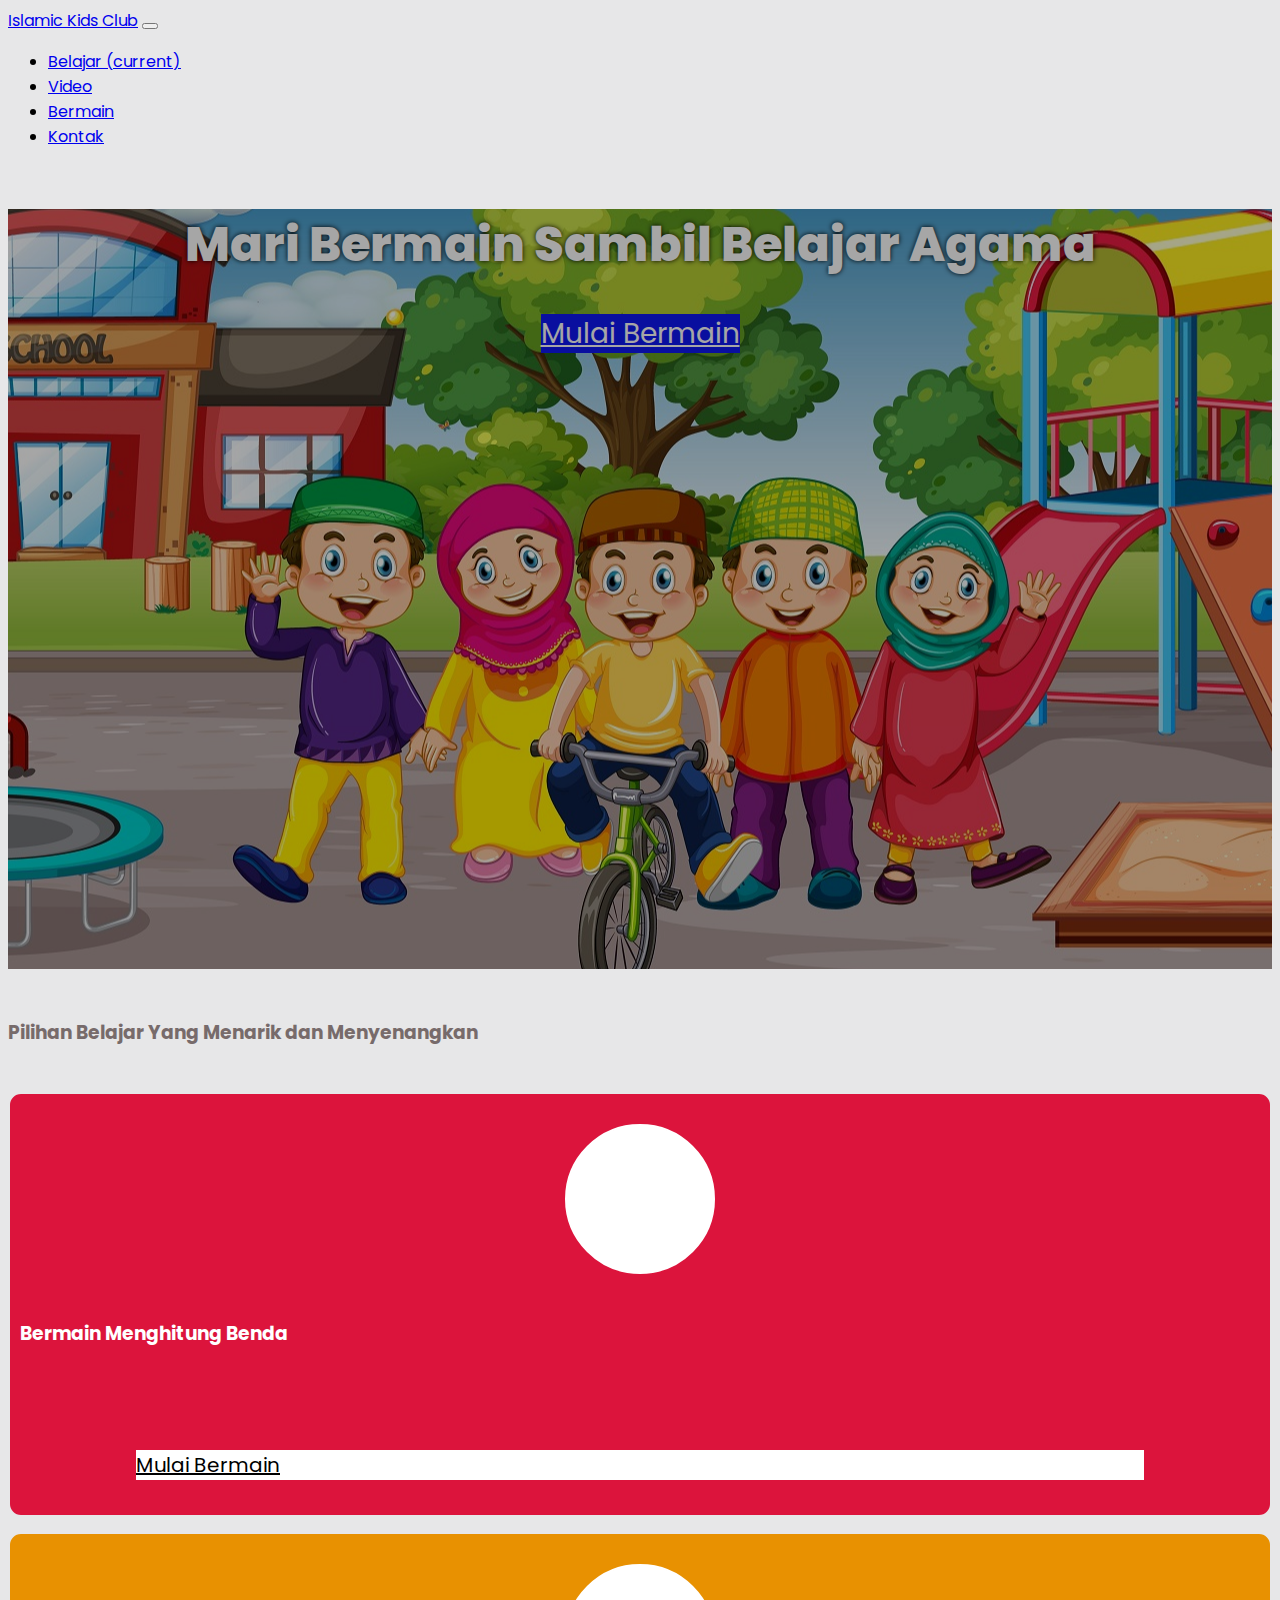
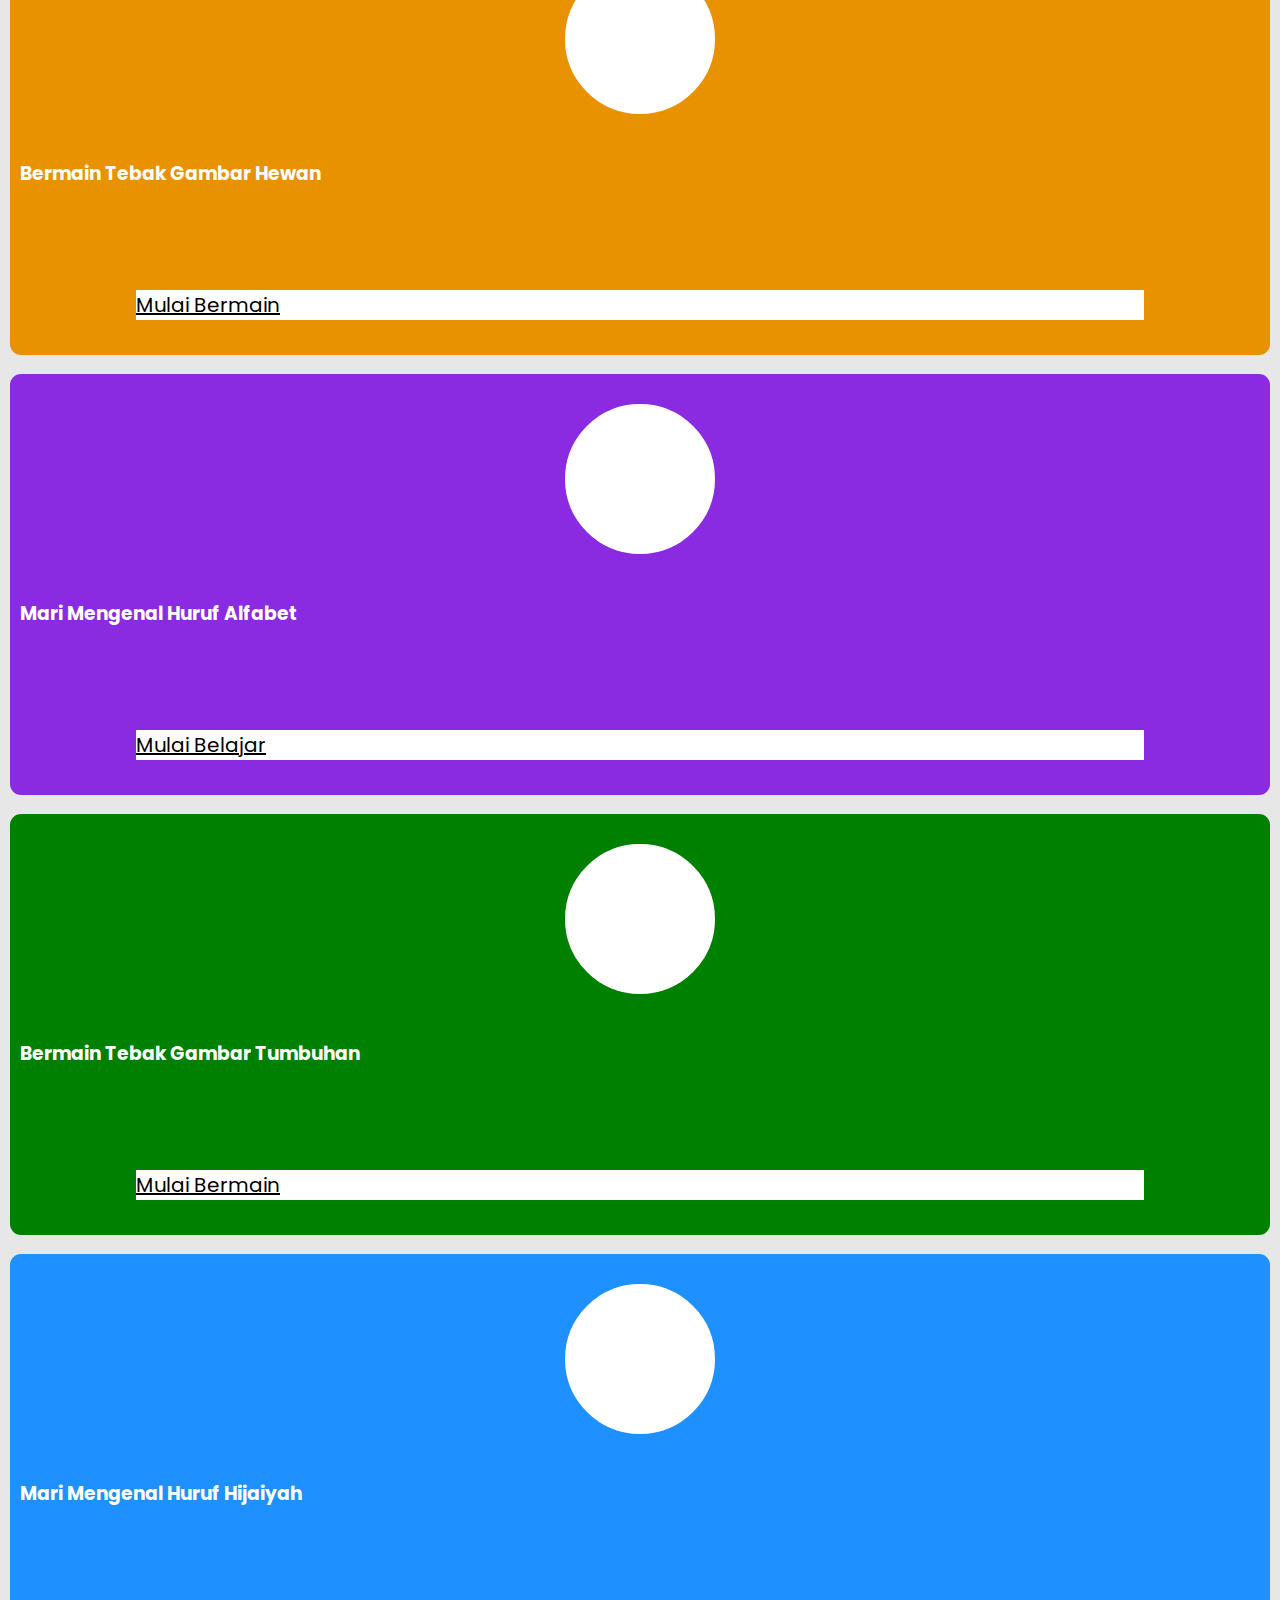
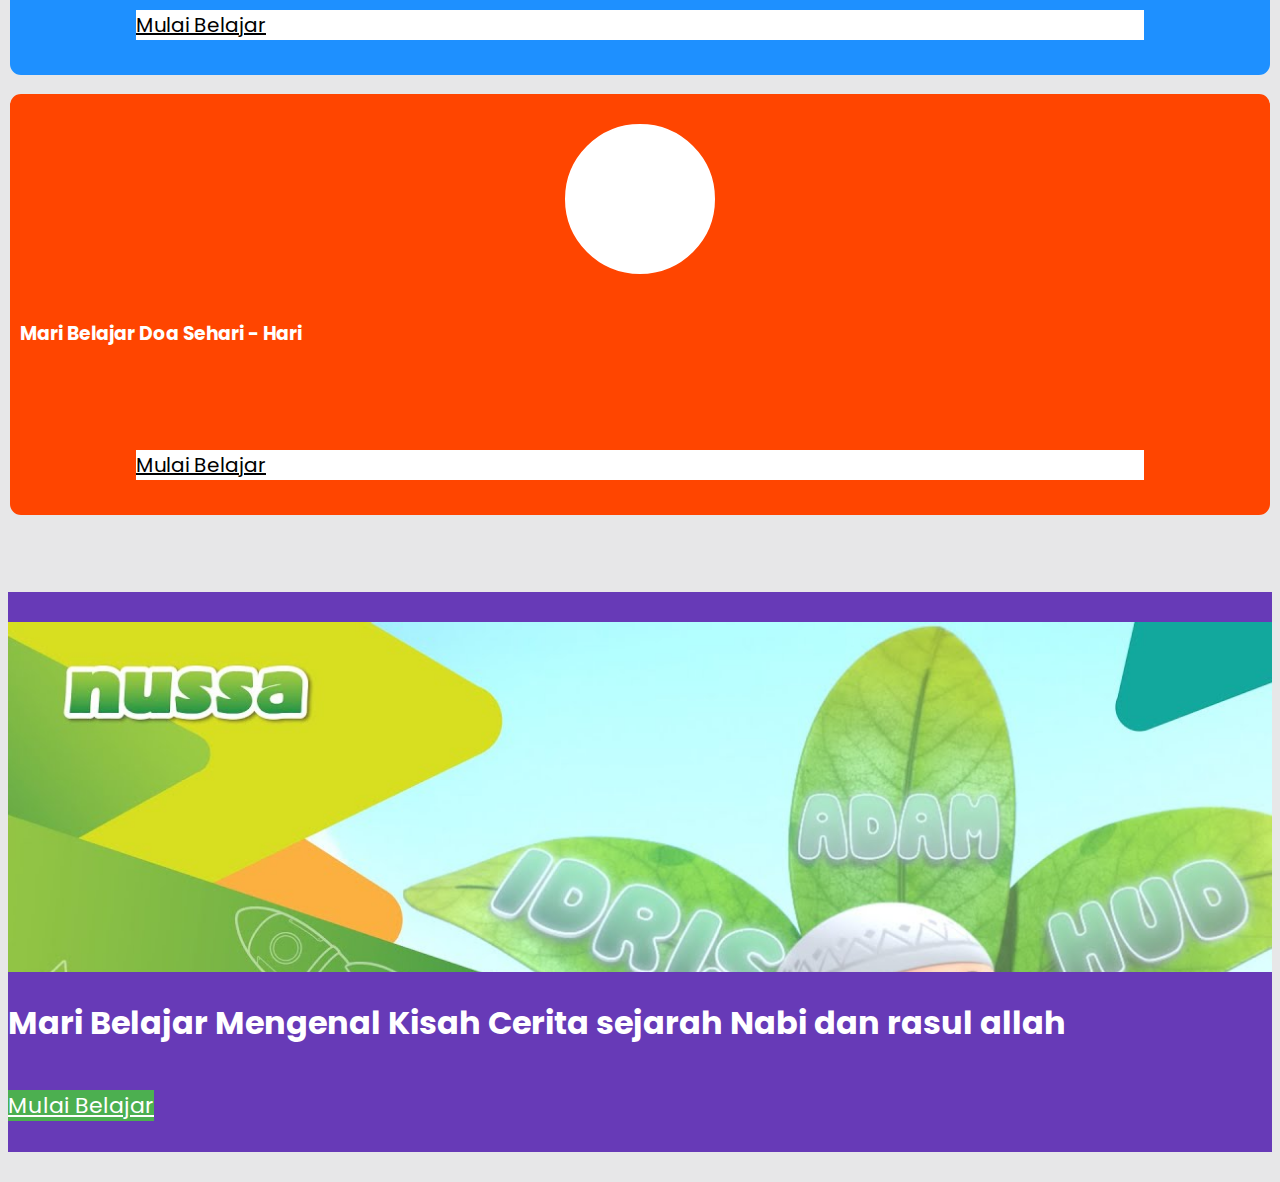
<file: index.html>
<!doctype html>
<html lang="en">
  <head>
    <!-- Required meta tags -->
    <meta charset="utf-8">
    <meta name="viewport" content="width=device-width, initial-scale=1, shrink-to-fit=no">

    <!-- Bootstrap CSS -->
    <link rel="stylesheet" href="https://cdn.jsdelivr.net/npm/bootstrap@4.6.0/dist/css/bootstrap.min.css" integrity="sha384-B0vP5xmATw1+K9KRQjQERJvTumQW0nPEzvF6L/Z6nronJ3oUOFUFpCjEUQouq2+l" crossorigin="anonymous">

    <!-- google font -->
    <link rel="preconnect" href="https://fonts.googleapis.com">
    <link rel="preconnect" href="https://fonts.gstatic.com" crossorigin>
    <link href="https://fonts.googleapis.com/css2?family=Open+Sans:wght@400;500;700&family=Poppins:wght@300;400;500;600;700;800;900&display=swap" rel="stylesheet">

    <!-- my css -->
    <link rel="stylesheet" href="css/style.css">

    <title>Islamic Kids Club</title>
  </head>
  <body>
    
    <!-- navbar -->
    <nav class="navbar navbar-expand-lg navbar-dark fixed-top">
      <div class="container">
        <a class="navbar-brand" href="#">Islamic Kids Club</a>
          <button class="navbar-toggler" type="button" data-toggle="collapse" data-target="#navbarNav" aria-controls="navbarNav" aria-expanded="false" aria-label="Toggle navigation">
            <span class="navbar-toggler-icon"></span>
          </button>
          <div class="collapse navbar-collapse" id="navbarNav">
            <ul class="navbar-nav ml-auto">
              <li class="nav-item active">
                <a class="nav-link" href="#">Belajar <span class="sr-only">(current)</span></a>
              </li>
              <li class="nav-item">
                <a class="nav-link" href="#">Video</a>
              </li>
              <li class="nav-item">
                <a class="nav-link" href="#">Bermain</a>
              </li>
              <li class="nav-item">
                <a class="nav-link" href="#">Kontak</a>
              </li>
            </ul>
          </div>
      </div>  
    </nav>
    <!-- e-navbar -->



    <!-- home -->
      <div class="jumbotron jumbotron-fluid home">
        <div class="shadow"></div>
        <div class="container">
          <div class="row">
            
            <div class="col-lg-12">
              <div class="wrap-text">
                <h1>Mari Bermain Sambil Belajar Agama</h1>
              </div>
            </div>

            <div class="col-lg-12">
              <div class="wrap-button">
                <a href="quiz.html" class="btn">Mulai Bermain</a>
              </div>
            </div>

          </div>
        </div>
      </div>
    <!-- e-home -->

    <!-- menu card -->
      <section class="card-menu">
        <div class="container">
          <div class="row">
            <div class="col-lg-12">
              <div class="wrap-text text-center">
                <h3>Pilihan Belajar Yang Menarik dan Menyenangkan</h3>
              </div>
            </div>

            <div class="col-lg-4 col-md-6">
              <div class="box-card-menu" style="background-color:crimson;">
                 <div class="icon-menu"></div>
                 <div class="text-menu text-center">
                   <h3>Bermain Menghitung Benda</h3>
                 </div>
                 <a href="quiz.html" class="btn btn-menu">Mulai Bermain</a>
              </div> 
            </div>

            <div class="col-lg-4 col-md-6">
              <div class="box-card-menu" style="background-color:#E89101">
                 <div class="icon-menu"></div>
                 <div class="text-menu text-center">
                   <h3>Bermain Tebak Gambar Hewan</h3>
                 </div>

                 <a href="quiz.html" class="btn btn-menu">Mulai Bermain</a>
              </div> 
            </div>

            <div class="col-lg-4 col-md-6">
              <div class="box-card-menu" style="background-color:blueviolet;">
                 <div class="icon-menu"></div>
                 <div class="text-menu text-center">
                   <h3>Mari Mengenal Huruf Alfabet</h3>
                 </div>

                 <a href="nabi-dan-rasul.html" class="btn btn-menu">Mulai Belajar</a>
              </div> 
            </div>

            <div class="col-lg-4 col-md-6">
              <div class="box-card-menu" style="background-color:green;">
                 <div class="icon-menu"></div>
                 <div class="text-menu text-center">
                   <h3>Bermain Tebak Gambar Tumbuhan</h3>
                 </div>

                 <a href="quiz.html" class="btn btn-menu">Mulai Bermain</a>
              </div> 
            </div>

            <div class="col-lg-4 col-md-6">
              <div class="box-card-menu" style="background-color:dodgerblue;">
                 <div class="icon-menu"></div>
                 <div class="text-menu text-center">
                   <h3>Mari Mengenal Huruf Hijaiyah</h3>
                 </div>

                 <a href="nabi-dan-rasul.html" class="btn btn-menu">Mulai Belajar</a>
              </div> 
            </div>

            <div class="col-lg-4 col-md-6">
              <div class="box-card-menu" style="background-color:orangered;">
                 <div class="icon-menu"></div>
                 <div class="text-menu text-center">
                   <h3>Mari Belajar Doa Sehari - Hari</h3>
                 </div>

                 <a href="nabi-dan-rasul.html" class="btn btn-menu">Mulai Belajar</a>
              </div> 
            </div>



          </div>
        </div>
      </section>
    <!-- e-menu card -->

    <!-- belajar sejarah nabi -->
    <section class="belajar-sejarah-nabi">
      <div class="pattern">
        <div class="container-fluid">
          <div class="container">
            <div class="row">
              <div class="col-lg-12">
                <div class="wrap-belajar-sejarah-nabi">
                    <div class="row">

                      <div class="col-lg-7">
                        <div class="video-youtube" style="background-image:url('img/nusa.jpg')"></div>
                      </div>

                      <div class="col-lg-5">
                        <div class="wrap-text-belajar-nabi">
                          <h2>Mari Belajar Mengenal Kisah Cerita sejarah Nabi dan rasul allah </h2>
                        </div>

                        <a href="nabi-dan-rasul.html" class="btn btn-belajar-sejarah-nabi">
                          Mulai Belajar
                        </a>
                      </div>

                    </div>
                </div>
              </div>
            </div>
          </div>
        </div>
      </div>
    </section>
    <!-- e-belajar sejarah nabi -->






    <!-- Optional JavaScript; choose one of the two! -->

    <!-- Option 1: jQuery and Bootstrap Bundle (includes Popper) -->
    <script src="https://code.jquery.com/jquery-3.5.1.slim.min.js" integrity="sha384-DfXdz2htPH0lsSSs5nCTpuj/zy4C+OGpamoFVy38MVBnE+IbbVYUew+OrCXaRkfj" crossorigin="anonymous"></script>
    <script src="https://cdn.jsdelivr.net/npm/bootstrap@4.6.0/dist/js/bootstrap.bundle.min.js" integrity="sha384-Piv4xVNRyMGpqkS2by6br4gNJ7DXjqk09RmUpJ8jgGtD7zP9yug3goQfGII0yAns" crossorigin="anonymous"></script>
    <script src="js/main.js"></script>

    <!-- Option 2: Separate Popper and Bootstrap JS -->
    <!--
    <script src="https://code.jquery.com/jquery-3.5.1.slim.min.js" integrity="sha384-DfXdz2htPH0lsSSs5nCTpuj/zy4C+OGpamoFVy38MVBnE+IbbVYUew+OrCXaRkfj" crossorigin="anonymous"></script>
    <script src="https://cdn.jsdelivr.net/npm/popper.js@1.16.1/dist/umd/popper.min.js" integrity="sha384-9/reFTGAW83EW2RDu2S0VKaIzap3H66lZH81PoYlFhbGU+6BZp6G7niu735Sk7lN" crossorigin="anonymous"></script>
    <script src="https://cdn.jsdelivr.net/npm/bootstrap@4.6.0/dist/js/bootstrap.min.js" integrity="sha384-+YQ4JLhjyBLPDQt//I+STsc9iw4uQqACwlvpslubQzn4u2UU2UFM80nGisd026JF" crossorigin="anonymous"></script>
    -->
  </body>
</html>
</file>
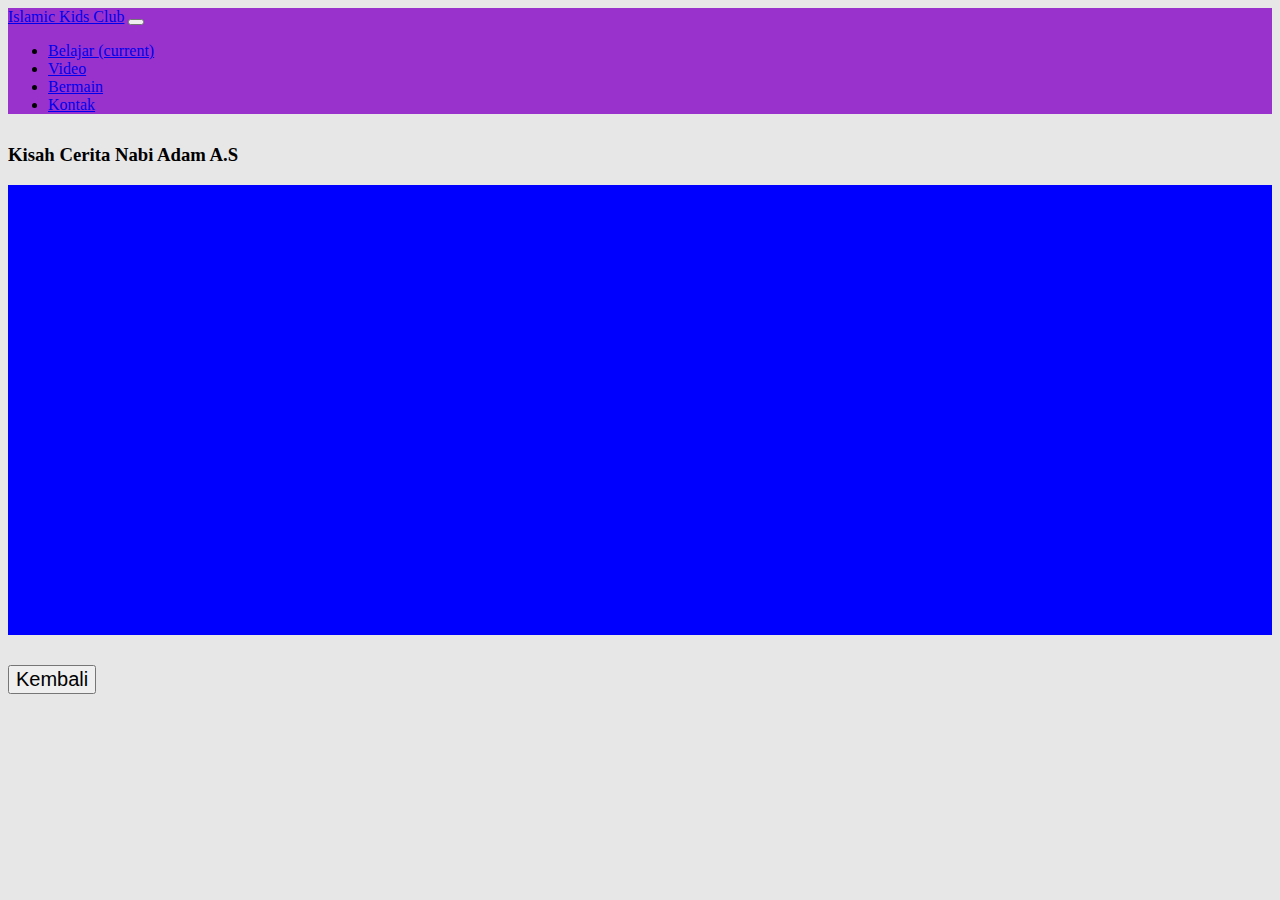
<file: detail.html>
<!doctype html>
<html lang="en">
  <head>
    <!-- Required meta tags -->
    <meta charset="utf-8">
    <meta name="viewport" content="width=device-width, initial-scale=1, shrink-to-fit=no">

    <!-- Bootstrap CSS -->
    <link rel="stylesheet" href="https://cdn.jsdelivr.net/npm/bootstrap@4.6.0/dist/css/bootstrap.min.css" integrity="sha384-B0vP5xmATw1+K9KRQjQERJvTumQW0nPEzvF6L/Z6nronJ3oUOFUFpCjEUQouq2+l" crossorigin="anonymous">

    <!-- google font -->
    <link rel="preconnect" href="https://fonts.googleapis.com">
    <link rel="preconnect" href="https://fonts.gstatic.com" crossorigin>
    <link href="https://fonts.googleapis.com/css2?family=Open+Sans:wght@400;500;700&family=Poppins:wght@300;400;500;600;700;800;900&display=swap" rel="stylesheet">

    <!-- my css -->
    <link rel="stylesheet" href="css/detail.css">

    <!-- font awesome -->
    <script src="js/fa.js"></script>

    <title>Detail</title>
  </head>
  <body>
    
    <!-- navbar -->
    <nav class="navbar navbar-expand-lg navbar-dark fixed-top">
      <div class="container">
        <a class="navbar-brand" href="index.html">Islamic Kids Club</a>
          <button class="navbar-toggler" type="button" data-toggle="collapse" data-target="#navbarNav" aria-controls="navbarNav" aria-expanded="false" aria-label="Toggle navigation">
            <span class="navbar-toggler-icon"></span>
          </button>
          <div class="collapse navbar-collapse" id="navbarNav">
            <ul class="navbar-nav ml-auto">
              <li class="nav-item active">
                <a class="nav-link" href="#">Belajar <span class="sr-only">(current)</span></a>
              </li>
              <li class="nav-item">
                <a class="nav-link" href="#">Video</a>
              </li>
              <li class="nav-item">
                <a class="nav-link" href="#">Bermain</a>
              </li>
              <li class="nav-item">
                <a class="nav-link" href="#">Kontak</a>
              </li>
            </ul>
          </div>
      </div>  
    </nav>
    <!-- e-navbar -->


    <!-- wrap video -->
    <section class="wrap-video">
      <div class="jumbotron">
        <div class="container">
          <div class="row justify-content-center">
            <div class="col-lg-10">
              <h3 class="title">Kisah Cerita Nabi Adam A.S</h3>
            </div>
            <div class="col-lg-10">
              <div class="wrap-parent-iframe">
                <iframe src="https://www.youtube.com/embed/cXudgA53afQ?start=4" title="YouTube video player" frameborder="0" allow="accelerometer; autoplay; clipboard-write; encrypted-media; gyroscope; picture-in-picture" allowfullscreen></iframe>
              </div>
            </div>
            <div class="col-lg-10">
              <button class="btn btn-success btn-back">Kembali</button>
            </div>
          </div>
        </div>
      </div>
    </section>
    <!-- wrap video -->
   
   




    <!-- Optional JavaScript; choose one of the two! -->

    <!-- Option 1: jQuery and Bootstrap Bundle (includes Popper) -->
    <script src="https://code.jquery.com/jquery-3.5.1.slim.min.js" integrity="sha384-DfXdz2htPH0lsSSs5nCTpuj/zy4C+OGpamoFVy38MVBnE+IbbVYUew+OrCXaRkfj" crossorigin="anonymous"></script>
    <script src="https://cdn.jsdelivr.net/npm/bootstrap@4.6.0/dist/js/bootstrap.bundle.min.js" integrity="sha384-Piv4xVNRyMGpqkS2by6br4gNJ7DXjqk09RmUpJ8jgGtD7zP9yug3goQfGII0yAns" crossorigin="anonymous"></script>
    <script src="js/main.js"></script>

    <!-- Option 2: Separate Popper and Bootstrap JS -->
    <!--
    <script src="https://code.jquery.com/jquery-3.5.1.slim.min.js" integrity="sha384-DfXdz2htPH0lsSSs5nCTpuj/zy4C+OGpamoFVy38MVBnE+IbbVYUew+OrCXaRkfj" crossorigin="anonymous"></script>
    <script src="https://cdn.jsdelivr.net/npm/popper.js@1.16.1/dist/umd/popper.min.js" integrity="sha384-9/reFTGAW83EW2RDu2S0VKaIzap3H66lZH81PoYlFhbGU+6BZp6G7niu735Sk7lN" crossorigin="anonymous"></script>
    <script src="https://cdn.jsdelivr.net/npm/bootstrap@4.6.0/dist/js/bootstrap.min.js" integrity="sha384-+YQ4JLhjyBLPDQt//I+STsc9iw4uQqACwlvpslubQzn4u2UU2UFM80nGisd026JF" crossorigin="anonymous"></script>
    -->
  </body>
</html>
</file>
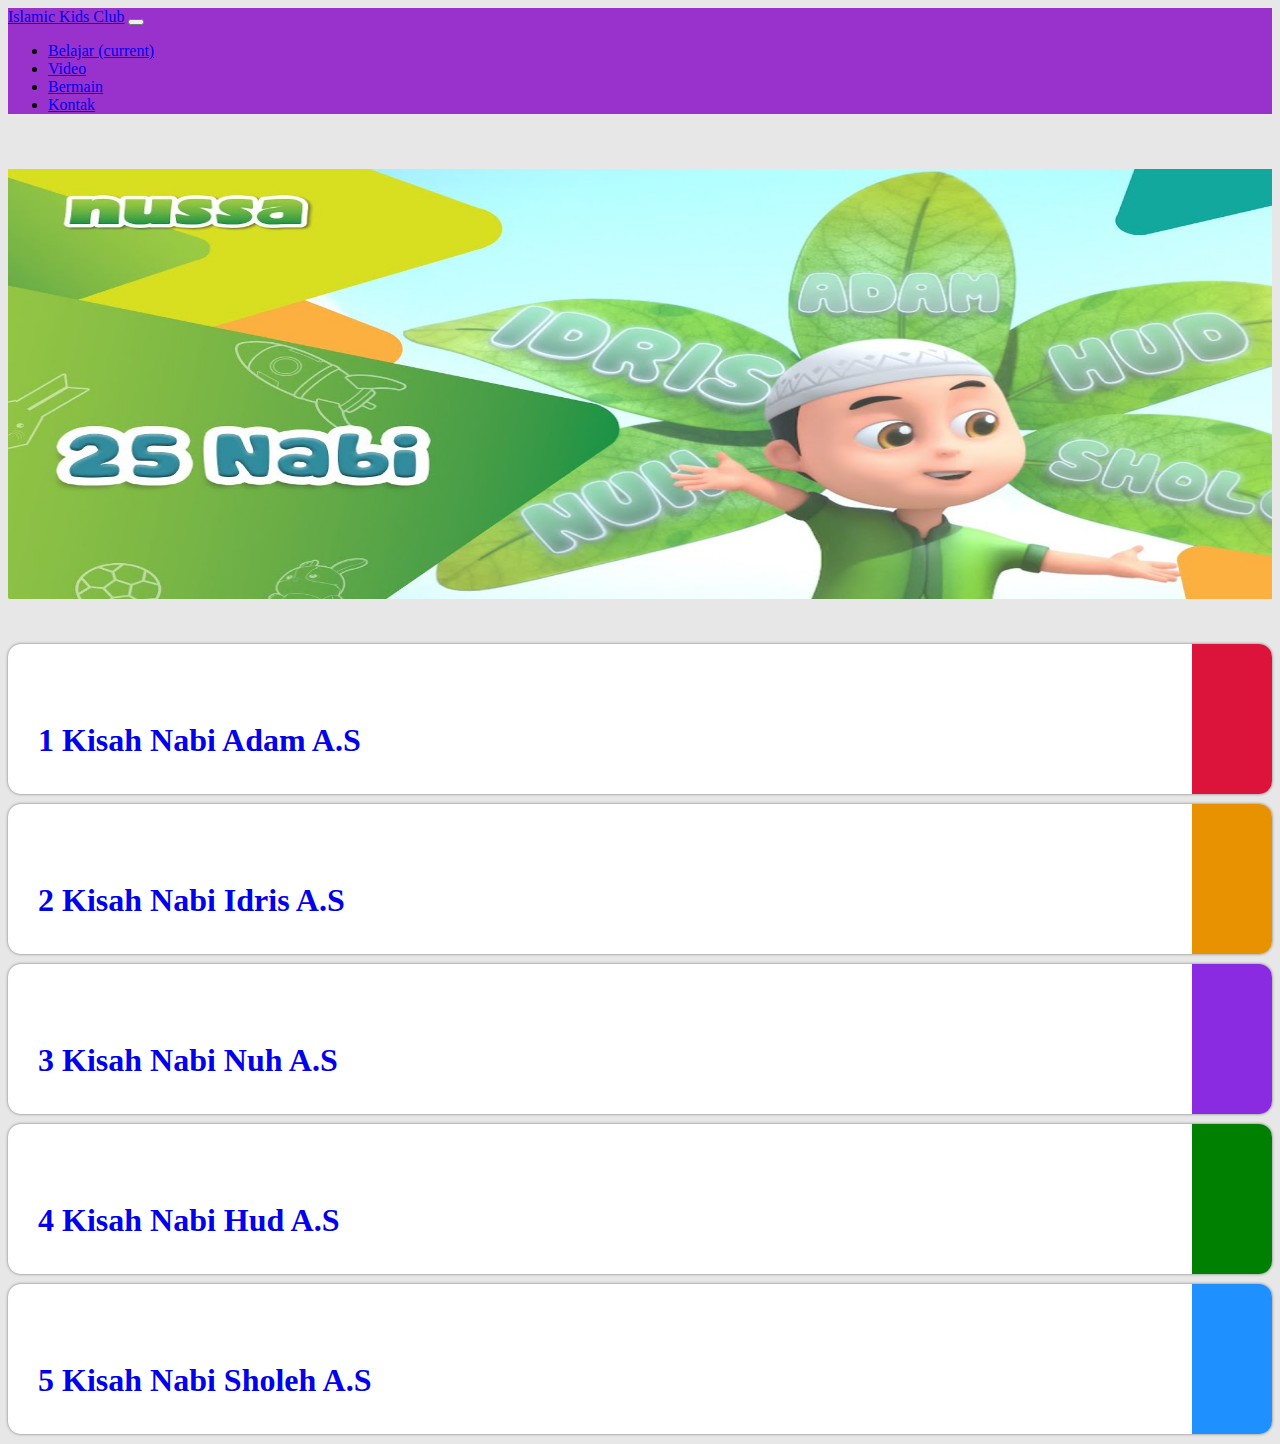
<file: nabi-dan-rasul.html>
<!doctype html>
<html lang="en">
  <head>
    <!-- Required meta tags -->
    <meta charset="utf-8">
    <meta name="viewport" content="width=device-width, initial-scale=1, shrink-to-fit=no">

    <!-- Bootstrap CSS -->
    <link rel="stylesheet" href="https://cdn.jsdelivr.net/npm/bootstrap@4.6.0/dist/css/bootstrap.min.css" integrity="sha384-B0vP5xmATw1+K9KRQjQERJvTumQW0nPEzvF6L/Z6nronJ3oUOFUFpCjEUQouq2+l" crossorigin="anonymous">

    <!-- google font -->
    <link rel="preconnect" href="https://fonts.googleapis.com">
    <link rel="preconnect" href="https://fonts.gstatic.com" crossorigin>
    <link href="https://fonts.googleapis.com/css2?family=Open+Sans:wght@400;500;700&family=Poppins:wght@300;400;500;600;700;800;900&display=swap" rel="stylesheet">

    <!-- my css -->
    <link rel="stylesheet" href="css/nabi-dan-rasul.css">

    <!-- font awesome -->
    <script src="js/fa.js"></script>

    <title>Belajar Sejarah Nabi dan Rasul</title>
  </head>
  <body>
    
    <!-- navbar -->
    <nav class="navbar navbar-expand-lg navbar-dark fixed-top">
      <div class="container">
        <a class="navbar-brand" href="index.html">Islamic Kids Club</a>
          <button class="navbar-toggler" type="button" data-toggle="collapse" data-target="#navbarNav" aria-controls="navbarNav" aria-expanded="false" aria-label="Toggle navigation">
            <span class="navbar-toggler-icon"></span>
          </button>
          <div class="collapse navbar-collapse" id="navbarNav">
            <ul class="navbar-nav ml-auto">
              <li class="nav-item active">
                <a class="nav-link" href="#">Belajar <span class="sr-only">(current)</span></a>
              </li>
              <li class="nav-item">
                <a class="nav-link" href="#">Video</a>
              </li>
              <li class="nav-item">
                <a class="nav-link" href="#">Bermain</a>
              </li>
              <li class="nav-item">
                <a class="nav-link" href="#">Kontak</a>
              </li>
            </ul>
          </div>
      </div>  
    </nav>
    <!-- e-navbar -->


    <!-- thumbnail -->
    <div class="jumbotron jumbotron-fluid thumbnail">
      
    </div>
    <!-- e-thumbnail -->

    <!-- list-video -->
    <section class="list-video">
      <div class="container">
        <div class="row">

          <div class="col-lg-12">
            <a href="detail.html">
               <div class="wrap-list-video">
                  <div class="title">
                    <h1>1 Kisah Nabi Adam A.S</h1>
                  </div>
                  <div class="icon" style="background-color:crimson;">
                    <i class="fas fa-angle-right"></i>
                  </div>
                </div>
            </a>
          </div>

          <div class="col-lg-12">
            <a href="detail.html">
               <div class="wrap-list-video">
                  <div class="title">
                    <h1>2 Kisah Nabi Idris A.S</h1>
                  </div>
                  <div class="icon" style="background-color:#E89101">
                    <i class="fas fa-angle-right"></i>
                  </div>
                </div>
            </a>
          </div>


          <div class="col-lg-12">
            <a href="detail.html">
               <div class="wrap-list-video">
                  <div class="title">
                    <h1>3 Kisah Nabi Nuh A.S</h1>
                  </div>
                  <div class="icon" style="background-color:blueviolet;">
                    <i class="fas fa-angle-right"></i>
                  </div>
                </div>
            </a>
          </div>

           <div class="col-lg-12">
            <a href="detail.html">
               <div class="wrap-list-video">
                  <div class="title">
                    <h1>4 Kisah Nabi Hud A.S</h1>
                  </div>
                  <div class="icon" style="background-color:green;">
                    <i class="fas fa-angle-right"></i>
                  </div>
                </div>
            </a>
          </div>

          <div class="col-lg-12">
            <a href="detail.html">
               <div class="wrap-list-video">
                  <div class="title">
                    <h1>5 Kisah Nabi Sholeh A.S</h1>
                  </div>
                  <div class="icon" style="background-color:dodgerblue;">
                    <i class="fas fa-angle-right"></i>
                  </div>
                </div>
            </a>
          </div>


        </div>
      </div>
    </section>
    <!-- e-list-video -->



   




    <!-- Optional JavaScript; choose one of the two! -->

    <!-- Option 1: jQuery and Bootstrap Bundle (includes Popper) -->
    <script src="https://code.jquery.com/jquery-3.5.1.slim.min.js" integrity="sha384-DfXdz2htPH0lsSSs5nCTpuj/zy4C+OGpamoFVy38MVBnE+IbbVYUew+OrCXaRkfj" crossorigin="anonymous"></script>
    <script src="https://cdn.jsdelivr.net/npm/bootstrap@4.6.0/dist/js/bootstrap.bundle.min.js" integrity="sha384-Piv4xVNRyMGpqkS2by6br4gNJ7DXjqk09RmUpJ8jgGtD7zP9yug3goQfGII0yAns" crossorigin="anonymous"></script>
    <script src="js/main.js"></script>

    <!-- Option 2: Separate Popper and Bootstrap JS -->
    <!--
    <script src="https://code.jquery.com/jquery-3.5.1.slim.min.js" integrity="sha384-DfXdz2htPH0lsSSs5nCTpuj/zy4C+OGpamoFVy38MVBnE+IbbVYUew+OrCXaRkfj" crossorigin="anonymous"></script>
    <script src="https://cdn.jsdelivr.net/npm/popper.js@1.16.1/dist/umd/popper.min.js" integrity="sha384-9/reFTGAW83EW2RDu2S0VKaIzap3H66lZH81PoYlFhbGU+6BZp6G7niu735Sk7lN" crossorigin="anonymous"></script>
    <script src="https://cdn.jsdelivr.net/npm/bootstrap@4.6.0/dist/js/bootstrap.min.js" integrity="sha384-+YQ4JLhjyBLPDQt//I+STsc9iw4uQqACwlvpslubQzn4u2UU2UFM80nGisd026JF" crossorigin="anonymous"></script>
    -->
  </body>
</html>
</file>
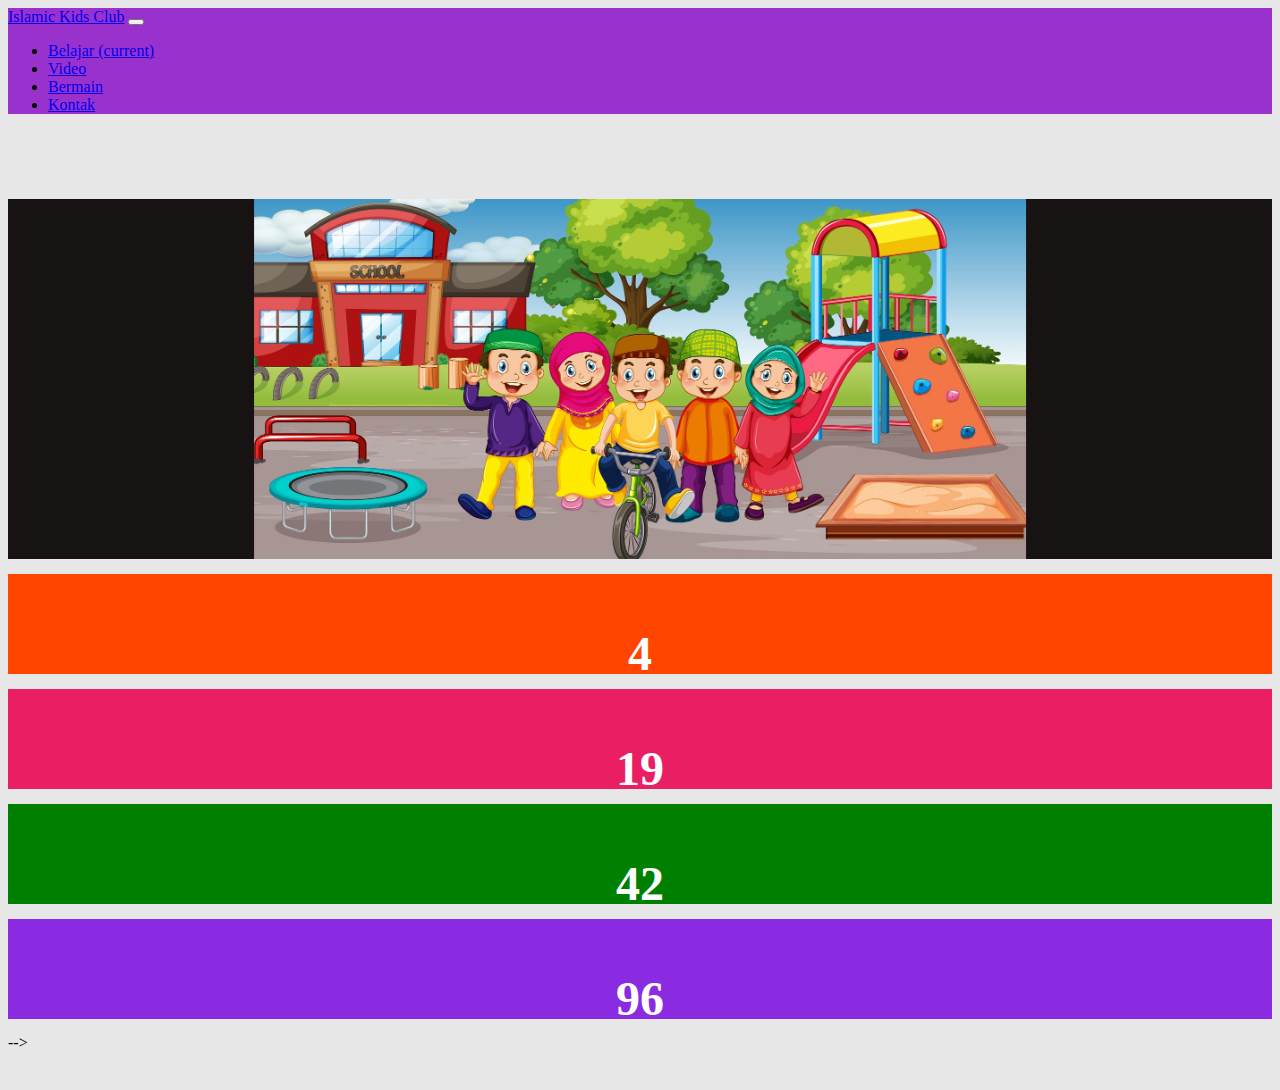
<file: quiz.html>
<!doctype html>
<html lang="en">
  <head>
    <!-- Required meta tags -->
    <meta charset="utf-8">
    <meta name="viewport" content="width=device-width, initial-scale=1, shrink-to-fit=no">

    <!-- Bootstrap CSS -->
    <link rel="stylesheet" href="https://cdn.jsdelivr.net/npm/bootstrap@4.6.0/dist/css/bootstrap.min.css" integrity="sha384-B0vP5xmATw1+K9KRQjQERJvTumQW0nPEzvF6L/Z6nronJ3oUOFUFpCjEUQouq2+l" crossorigin="anonymous">

    <!-- google font -->
    <link rel="preconnect" href="https://fonts.googleapis.com">
    <link rel="preconnect" href="https://fonts.gstatic.com" crossorigin>
    <link href="https://fonts.googleapis.com/css2?family=Open+Sans:wght@400;500;700&family=Poppins:wght@300;400;500;600;700;800;900&display=swap" rel="stylesheet">
    <link href="https://fonts.googleapis.com/css2?family=Gluten:wght@500;600&display=swap" rel="stylesheet">


    <!-- my css -->
    <link rel="stylesheet" href="css/quiz.css">

    <!-- font awesome -->
    <script src="js/fa.js"></script>

    <title>Quiz</title>
  </head>
  <body>
    
    <!-- navbar -->
    <nav class="navbar navbar-expand-lg navbar-dark fixed-top">
      <div class="container">
        <a class="navbar-brand" href="index.html">Islamic Kids Club</a>
          <button class="navbar-toggler" type="button" data-toggle="collapse" data-target="#navbarNav" aria-controls="navbarNav" aria-expanded="false" aria-label="Toggle navigation">
            <span class="navbar-toggler-icon"></span>
          </button>
          <div class="collapse navbar-collapse" id="navbarNav">
            <ul class="navbar-nav ml-auto">
              <li class="nav-item active">
                <a class="nav-link" href="#">Belajar <span class="sr-only">(current)</span></a>
              </li>
              <li class="nav-item">
                <a class="nav-link" href="#">Video</a>
              </li>
              <li class="nav-item">
                <a class="nav-link" href="#">Bermain</a>
              </li>
              <li class="nav-item">
                <a class="nav-link" href="#">Kontak</a>
              </li>
            </ul>
          </div>
      </div>  
    </nav>
    <!-- e-navbar -->



   <!-- quiz -->
    <div class="jumbotron main">
     <div class="container">

       <div class="row">
         <div class="col-lg-12">
           <div class="wrap-soal">
             <img src="" alt="" id="question">
           </div>
         </div>

          <div class="col-lg-12">
            <div class="jawaban">
                <div class="row">

                  <div class="col-lg-6">
                    <div class="kotak-jawaban" answer="true" style="background: orangered;" id="0">
                    </div>
                  </div>

                  <div class="col-lg-6">
                    <div class="kotak-jawaban " answer="true" style="background:#e91e63;" id="1">
                    </div>
                  </div>

                  <div class="col-lg-6">
                    <div class="kotak-jawaban " answer="true" style="background: green;" id="2">
                    
                    </div>
                  </div>

                  <div class="col-lg-6">
                    <div class="kotak-jawaban " answer="true" style="background: blueviolet;" id="3">
                       
                    </div>
                  </div>

                </div>
            </div>
          </div>

       </div> -->
     </div>
   </div>
   <!-- e-quiz -->

    <div class="wrap-appreciate" style="display: none;">
          <div class="surprise">
              <div class="kotak kado-1 ganjil">
                <img src="img/kado1.png" alt="">
              </div>

              <div class="kotak kado-2 genap">
                <img src="img/kado1.png" alt="">
              </div>

              <div class="kotak kado-3 ganjil">
                <img src="img/kado2.png" alt="">
              </div>

              <div class="kotak kado-4 genap">
                <img src="img/kado2.png" alt="">
              </div>

               <div class="kotak kado-5 ganjil">
                <img src="img/kado1.png" alt="">
              </div>

              <div class="kotak kado-5 genap">
                <img src="img/kado1.png" alt="">
              </div>

              <div class="kotak kado-7 ganjil">
                <img src="img/kado2.png" alt="">
              </div>

              <div class="kotak kado-8 genap">
                <img src="img/kado2.png" alt="">
              </div>
              <div class="kotak kado-9 genap">
                <img src="img/pita.png" alt="">
              </div>
              
              <div class="kotak kado-10 genap">
                <img src="img/candy.png" alt="">
              </div>
          </div>

          <div class="success">
            <div class="hero hero-1">
              <img src="img/fun.png" alt="">
            </div>
             <div class="hero hero-2">
              <img src="img/fun1.png" alt="">
            </div>
             <div class="hero hero-3">
              <img src="img/fun2.png" alt="">
            </div>
          </div>

          <div class="text-ucapan ucapan-selamat">
            
          </div>
    </div>
   




    <!-- Optional JavaScript; choose one of the two! -->

    <!-- Option 1: jQuery and Bootstrap Bundle (includes Popper) -->
    <script src="https://code.jquery.com/jquery-3.5.1.slim.min.js" integrity="sha384-DfXdz2htPH0lsSSs5nCTpuj/zy4C+OGpamoFVy38MVBnE+IbbVYUew+OrCXaRkfj" crossorigin="anonymous"></script>
    <script src="https://cdn.jsdelivr.net/npm/bootstrap@4.6.0/dist/js/bootstrap.bundle.min.js" integrity="sha384-Piv4xVNRyMGpqkS2by6br4gNJ7DXjqk09RmUpJ8jgGtD7zP9yug3goQfGII0yAns" crossorigin="anonymous"></script>
    <script src="js/quiz.js"></script>

    <!-- Option 2: Separate Popper and Bootstrap JS -->
    <!--
    <script src="https://code.jquery.com/jquery-3.5.1.slim.min.js" integrity="sha384-DfXdz2htPH0lsSSs5nCTpuj/zy4C+OGpamoFVy38MVBnE+IbbVYUew+OrCXaRkfj" crossorigin="anonymous"></script>
    <script src="https://cdn.jsdelivr.net/npm/popper.js@1.16.1/dist/umd/popper.min.js" integrity="sha384-9/reFTGAW83EW2RDu2S0VKaIzap3H66lZH81PoYlFhbGU+6BZp6G7niu735Sk7lN" crossorigin="anonymous"></script>
    <script src="https://cdn.jsdelivr.net/npm/bootstrap@4.6.0/dist/js/bootstrap.min.js" integrity="sha384-+YQ4JLhjyBLPDQt//I+STsc9iw4uQqACwlvpslubQzn4u2UU2UFM80nGisd026JF" crossorigin="anonymous"></script>
    -->
  </body>
</html>
</file>
<file: css/style.css>
*{
  font-family: 'Poppins', sans-serif;
  box-sizing: border-box;
}

body{
  background-color: #e7e7e8;
}

nav{
  transition: .3s ease-in-out;
}


.navbar-fixed{
  background-color: darkorchid;
  transition: .3s ease-in-out;
}

.home{
  height: 760px;
  background-image: url("../img/background.jpg");
  background-position: center;
  position: relative;
}

.shadow{
  position: absolute;
  top: 0;
  left: 0;
  width: 100%;
  height: 100%;
  background-color: black;
  opacity: .35;
}

.home .container{
  z-index: 2;
  color: white;
  text-align: center;
}

.home .wrap-text h1{
  margin-top: 60px;
  font-size: 48px;
  font-weight: 800;
  text-shadow: 0px 0px 5px rgba(0, 0, 0, 1);
}

.home .wrap-button a{
  background-color: #0F18F5;
  color: white;
  font-size: 28px;
  margin-top: 270px;
  animation: shake_button 1s infinite;
}


@keyframes shake_button{
  0%{transform: rotate(0deg)}
  10%{transform: rotate(-6deg)}
  20%{transform: rotate(0deg)}
  30%{transform: rotate(6deg)}
  31%{transform: rotate(0deg)}
  79%{transform: rotate(0deg);}
  80%{transform: rotate(0deg)}
  90%{transform: rotate(-6deg)}
  100%{transform: rotate(0deg)}
}

.card-menu{
  padding: 30px 0px;
  min-height: 500px;
}

.card-menu .wrap-text h3{
  color: #776B6B;
}

.card-menu .wrap-text{
  margin-bottom: 45px;
}

.box-card-menu{
  width: 100%;
  height: 425px;
  border:  2px solid #e7e7e8;
  border-radius: 13px;
  margin: 15px 0px;
  position: relative;
  padding:  0px 10px;
}

.icon-menu{
  width: 150px;
  height: 150px;
  border-radius: 50%;
  border: 2px solid white;
  margin: 30px auto;
  background-color: white;
}

.box-card-menu .text-menu{
  margin-top: 45px;
  color:  white;
}

.btn-menu{
  position: absolute;
  transform: translateX(-50%);
  bottom:35px;
  left: 50%;
  background-color: white;
  font-size: 20px;
  color: black;
  width: 80%;
}


.belajar-sejarah-nabi{
  width: 100%;
  min-height: 300px;
  background-color: #673ab7;
  margin: 30px 0px;
  position: relative;
  padding: 30px 0px;
}

/*.pattern{
  width: 100%;
  height: 100%;
  background-image: url("../img/pattern-stars.png");
  background-size: contain;
  opacity: .7;
}*/

.wrap-belajar-sejarah-nabi{
  position: relative;
  width: 100%;
  min-height: 300px;
  color: white;
}


.video-youtube{
  width: 100%;
  height: 350px;
  background-color: red;
  background-size: cover;
  background-repeat: no-repeat;
}

.wrap-text-belajar-nabi h2{
  margin-top: 30px;
  font-size: 32px;
  margin-bottom: 45px;
  line-height: 42px;
}

.btn-belajar-sejarah-nabi{
  background-color: #4caf50;
  color: white;
  font-size: 22px;
  margin-top:0px;
}


@media(max-width: 992px){
  nav{
    background-color: darkorchid;
  }

  .home{
    height: 660px;
  }

  .home .wrap-text h1{
    font-size: 32px;
  }
}
</file>
<file: css/detail.css>
*{
    box-sizing: border-box;
}
body{
    background-color: #e7e7e8;
}

nav{
    background-color: darkorchid;
}

.wrap-video{
    margin-top: 30px;
}

.jumbotron{
    background-color: transparent;
}

.wrap-parent-iframe{
    width: 100%;
    height: 450px;
    background-color: blue;
    margin-top: 15px;
}

iframe{
    height: 100%;
    width: 100%;
}

.btn-back{
    margin-top: 30px;
    font-size: 20px;
}


@media(max-width: 768px){
    .wrap-video{
        margin-top: 60px;
    }
    .wrap-parent-iframe{
        height: 360px;
    }
}
</file>
<file: css/nabi-dan-rasul.css>
*{
    box-sizing: border-box;
}
body{
    background-color: #e7e7e8;
}

nav{
    background-color: darkorchid;
}

.thumbnail{
    width: 100%;
    height: 430px;
    margin-top: 55px;
    background-image: url("../img/nusa.jpg");
    background-size: 100% 100%;
    background-position: center;
}

.list-video{
    margin-top: 45px;
}

.col-lg-12 a{
    text-decoration: none;
}

.wrap-list-video{
    width: 100%;
    height: 150px;
    box-shadow: 0px 0px 3px rgba(0, 0, 0, .5);
    margin: 10px 0px;
    border-radius: 13px;
    background: white;
    position: relative;
    overflow: hidden;
}

.wrap-list-video .title h1{
    line-height: 150px;
    margin-left: 30px;
    text-decoration: none;
}

.icon{
    position: absolute;
    width: 80px;
    height: 100%;
    background-color: red;
    top: 0;
    right: 0;
    text-align: center;
}

.icon i{
    line-height: ;
    line-height: 150px;
    font-size: 72px;
    color: white;
}


@media(max-width: 768px){
    .list-video{
        margin-top: 15px;
    }

    .wrap-list-video .title h1{
        font-size: 22px;
        margin-left: 15px;
        line-height: 100px;
    }

    .wrap-list-video{
        height: 100px;
    }

    .icon{
        width: 50px;
    }

    .icon i{
        line-height: 100px;
        font-size: 36px;
    }
}
</file>
<file: css/quiz.css>
*{
    box-sizing: border-box;
}
body{
    background-color: #e7e7e8;
}

nav{
    background-color: darkorchid;
}


.jumbotron{
    margin-top: 55px;
    padding: 30px 0px;
    min-height: 300px;
    background-color: transparent;
}

.wrap-soal{
    width: 100%;
    height: 360px;
    background-color: #161312;
    position: relative;
    overflow: hidden;
}

.wrap-soal img{
    height: 100%;
    margin: 0px auto;
    justify-content: center;
    position: absolute;
    transform: translateX(-50%);
    left: 50%;
}

.jawaban{
    width: 100%;
    min-height: 200px;
    margin-top: 15px;
}

.kotak-jawaban{
    width: 100%;
    height: 100px;
    background-color: blue;
    margin: 15px 0px;
    cursor: pointer;
    padding: 5px 15px;
}

.kotak-jawaban h1{
    line-height:85px;
    text-align: center;
    font-size: 48px;
    color: white;
}

.kotak-image{
    height: 180px;
    position: relative;
    padding: 0px;
    padding-top: 1%;
}

.kotak-image img{
    height: 95%;
    position: absolute;
    left: 50%;
    transform: translateX(-50%);
}


.wrap-appreciate{
    width: 100%;
    height: 100%;
    position: absolute;
    top: 0px;
    left: 0px;
    overflow: hidden;
    background-color: #ff113f;
}

.hero{
    width: 250px;
    height:250px;
}

.hero img{
    width: 100%;
}

.hero-1{
    position: absolute;
    transform: translate(-50%);
    top: 24%;
    left: 12%;
}

.hero-2{
    position: absolute;
    transform: translate(-50%);
    top: 15%;
    left: 89%;
}

.hero-3{
    position: absolute;
    transform: translate(-50%);
    left: 58%;
    top: 60%
}

.text-ucapan{
    position: absolute;
    transform: translate(-50%);
    top: 35%;
    left: 50%;
    width: 60%;
    text-align: center;
}

.text-ucapan h2{
    font-size: 42px;
    color: white;
    font-family: 'Gluten', cursive;
}

.kotak{
    width: 100px;
    height: 100px;
    position: absolute;
}

.kado-1{
    top: -20%;
    left: 5%;
    animation: down-1 15s ;
}

.kado-2{
    top: -20%;
    left: 15%;
    animation: down-2 15s ;
}

.kado-3{
    top: -20%;
    left: 25%;
    animation: down-3 10s ;
}

.kado-4{
    top: -25%;
    left: 35%;
    animation: down-1 20s ;
}

.kado-5{
    top: -40%;
    left: 45%;
    animation: down-3 10s ;
}

.kado-6{
    top: -23%;
    left: 55%;
    animation: down-2 15s ;
}

.kado-7{
    top: -40%;
    left: 65%;
    animation: down-3 10s ;
}

.kado-8{
    top: -30%;
    left: 75%;
    animation: down-1 16s ;
}


.kado-9{
    top: -30%;
    left: 85%;
    animation: down-2 15s ;
}

.kado-10{
    top: -10%;
    left: 40%;
    animation: down-3 17s;
}
@keyframes down-1{
    0%{transform: translate(10%,-20%) rotate(0deg);}
    100%{transform: translate(50%,1000%) rotate(400deg);}
}


@keyframes down-2{
    0%{transform: translate(-20%,-40%) rotate(-180deg);}
    100%{transform: translate(80%,1000%) rotate(360deg);}
}

@keyframes down-3{
    0%{transform: translate(-50%,-15%) rotate(-230deg);}
    100%{transform: translate(30%,1000%) rotate(890deg);}
}

.kotak img{
    width: 100%;
}







@media(max-width: 768px){
    .text-ucapan{
        top: 30%;
    }

    .text-ucapan h2{
        font-size: 28px;
        width: 100%;
    }

    .hero{
        width: 175px;
    }

    .hero-1{
        left: 10%;
    }

    .hero-3{
        top: 55%;
    }

    @keyframes down-1{
        0%{transform: translate(10%,-20%) rotate(0deg);}
        100%{transform: translate(50%,1000%) rotate(400deg);}
    }


    @keyframes down-2{
        0%{transform: translate(-20%,-40%) rotate(-180deg);}
        100%{transform: translate(80%,1000%) rotate(360deg);}
    }
        
    @keyframes down-3{
        0%{transform: translate(-50%,-15%) rotate(-230deg);}
        100%{transform: translate(-30%,1000%) rotate(890deg);}
    }

    .kado-7{
        left: 75%;
    }

    .kado-8{
        left: 14%;
    }

    .kado-9{
        left: 40%;
    }

    .kado-10{
        left: 26%;
    }
}


@media(max-width: 480px){
        .hero-3{
            top: 70%;
        }
}
</file>
